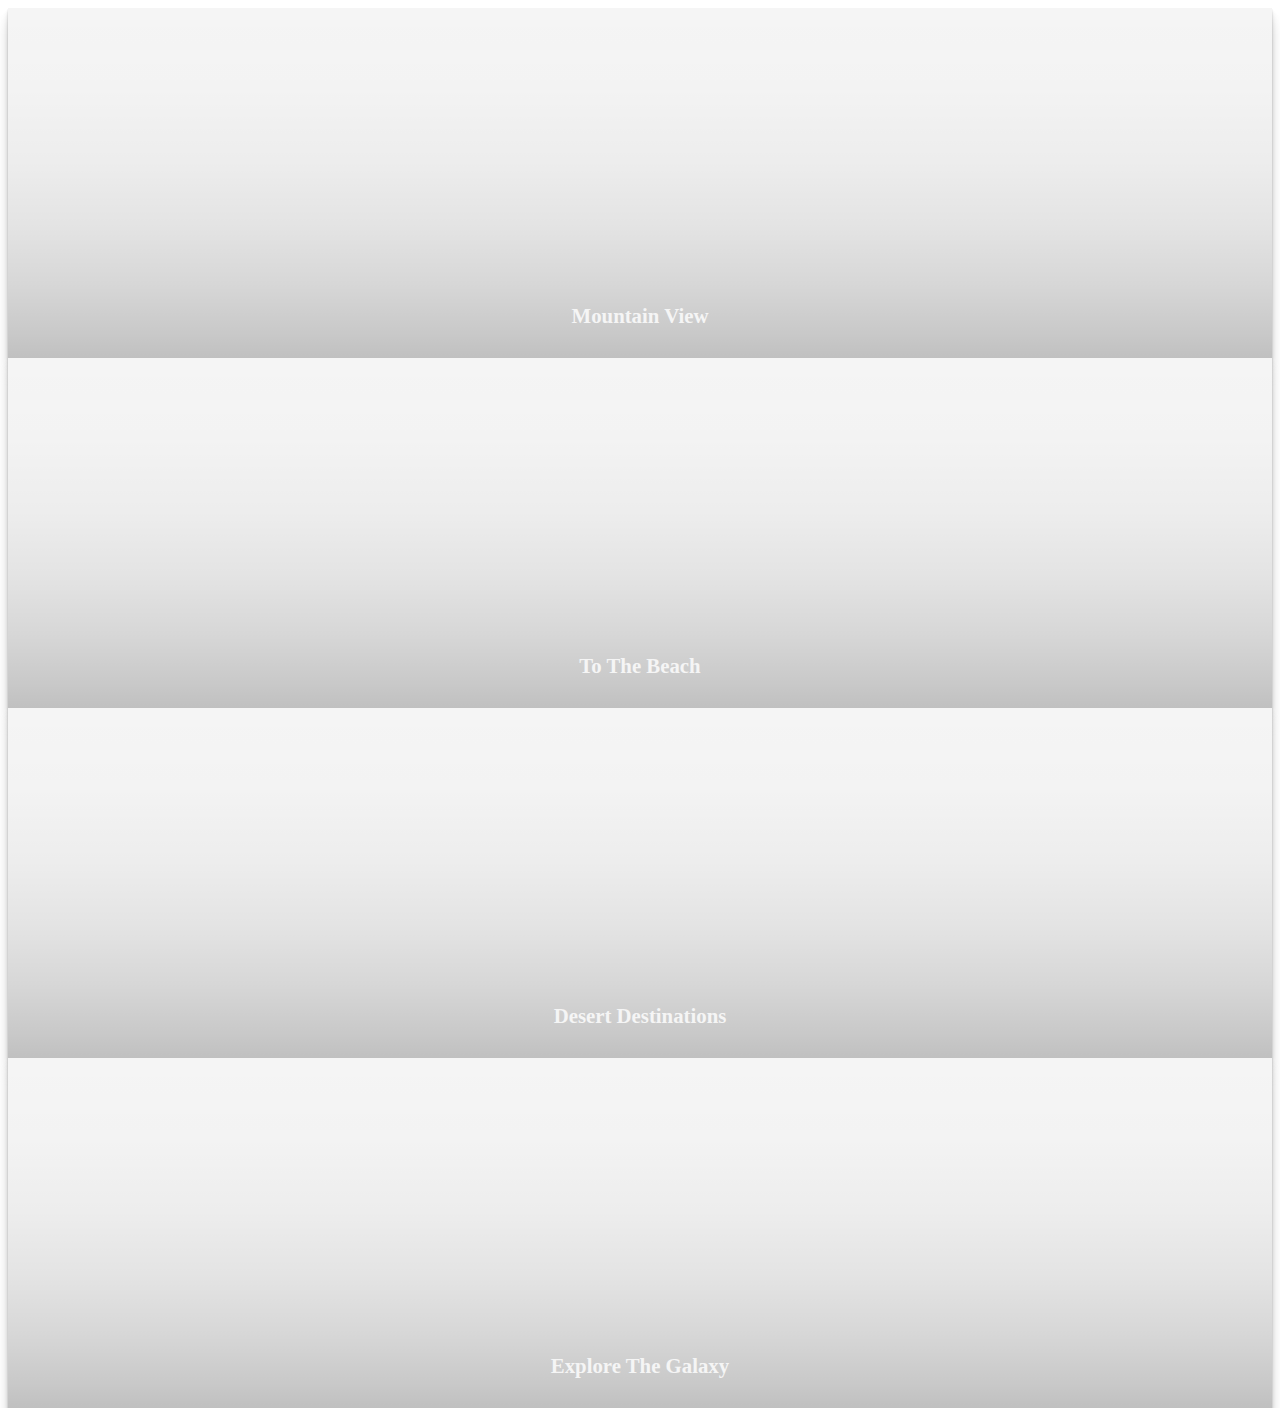
<file: aboutme.html>
<!DOCTYPE html>
<html lang="en">
  <head>
    <meta charset="UTF-8" />
    <meta name="viewport" content="width=device-width, initial-scale=1.0" />
    <title>Document</title>
  </head>
  <body>
    <style>
      @import url("https://fonts.googleapis.com/css?family=Cardo:400i|Rubik:400,700&display=swap");
      :root {
        --d: 700ms;
        --e: cubic-bezier(0.19, 1, 0.22, 1);
        --font-sans: "Rubik", sans-serif;
        --font-serif: "Cardo", serif;
      }

      * {
        box-sizing: border-box;
      }

      html,
      body {
        height: 100%;
      }

      body {
        display: grid;
        place-items: center;
      }

      .page-content {
        display: grid;
        grid-gap: 1rem;
        padding: 1rem;
        max-width: 1024px;
        margin: 0 auto;
        font-family: var(--font-sans);
      }
      @media (min-width: 600px) {
        .page-content {
          grid-template-columns: repeat(2, 1fr);
        }
      }
      @media (min-width: 800px) {
        .page-content {
          grid-template-columns: repeat(4, 1fr);
        }
      }

      .card {
        position: relative;
        display: flex;
        align-items: flex-end;
        overflow: hidden;
        padding: 1rem;
        width: 100%;
        text-align: center;
        color: whitesmoke;
        background-color: whitesmoke;
        box-shadow: 0 1px 1px rgba(0, 0, 0, 0.1), 0 2px 2px rgba(0, 0, 0, 0.1),
          0 4px 4px rgba(0, 0, 0, 0.1), 0 8px 8px rgba(0, 0, 0, 0.1),
          0 16px 16px rgba(0, 0, 0, 0.1);
      }
      @media (min-width: 600px) {
        .card {
          height: 350px;
        }
      }
      .card:before {
        content: "";
        position: absolute;
        top: 0;
        left: 0;
        width: 100%;
        height: 110%;
        background-size: cover;
        background-position: 0 0;
        transition: transform calc(var(--d) * 1.5) var(--e);
        pointer-events: none;
      }
      .card:after {
        content: "";
        display: block;
        position: absolute;
        top: 0;
        left: 0;
        width: 100%;
        height: 200%;
        pointer-events: none;
        background-image: linear-gradient(
          to bottom,
          hsla(0, 0%, 0%, 0) 0%,
          hsla(0, 0%, 0%, 0.009) 11.7%,
          hsla(0, 0%, 0%, 0.034) 22.1%,
          hsla(0, 0%, 0%, 0.072) 31.2%,
          hsla(0, 0%, 0%, 0.123) 39.4%,
          hsla(0, 0%, 0%, 0.182) 46.6%,
          hsla(0, 0%, 0%, 0.249) 53.1%,
          hsla(0, 0%, 0%, 0.32) 58.9%,
          hsla(0, 0%, 0%, 0.394) 64.3%,
          hsla(0, 0%, 0%, 0.468) 69.3%,
          hsla(0, 0%, 0%, 0.54) 74.1%,
          hsla(0, 0%, 0%, 0.607) 78.8%,
          hsla(0, 0%, 0%, 0.668) 83.6%,
          hsla(0, 0%, 0%, 0.721) 88.7%,
          hsla(0, 0%, 0%, 0.762) 94.1%,
          hsla(0, 0%, 0%, 0.79) 100%
        );
        transform: translateY(-50%);
        transition: transform calc(var(--d) * 2) var(--e);
      }
      .card:nth-child(1):before {
        background-image: url(https://images.unsplash.com/photo-1517021897933-0e0319cfbc28?ixlib=rb-1.2.1&q=80&fm=jpg&crop=entropy&cs=tinysrgb&w=400&fit=max&ixid=eyJhcHBfaWQiOjE0NTg5fQ);
      }
      .card:nth-child(2):before {
        background-image: url(https://images.unsplash.com/photo-1533903345306-15d1c30952de?ixlib=rb-1.2.1&q=80&fm=jpg&crop=entropy&cs=tinysrgb&w=400&fit=max&ixid=eyJhcHBfaWQiOjE0NTg5fQ);
      }
      .card:nth-child(3):before {
        background-image: url(https://images.unsplash.com/photo-1545243424-0ce743321e11?ixlib=rb-1.2.1&q=80&fm=jpg&crop=entropy&cs=tinysrgb&w=400&fit=max&ixid=eyJhcHBfaWQiOjE0NTg5fQ);
      }
      .card:nth-child(4):before {
        background-image: url(https://images.unsplash.com/photo-1531306728370-e2ebd9d7bb99?ixlib=rb-1.2.1&q=80&fm=jpg&crop=entropy&cs=tinysrgb&w=400&fit=max&ixid=eyJhcHBfaWQiOjE0NTg5fQ);
      }

      .content {
        position: relative;
        display: flex;
        flex-direction: column;
        align-items: center;
        width: 100%;
        padding: 1rem;
        transition: transform var(--d) var(--e);
        z-index: 1;
      }
      .content > * + * {
        margin-top: 1rem;
      }

      .title {
        font-size: 1.3rem;
        font-weight: bold;
        line-height: 1.2;
      }

      .copy {
        font-family: var(--font-serif);
        font-size: 1.125rem;
        font-style: italic;
        line-height: 1.35;
      }

      .btn {
        cursor: pointer;
        margin-top: 1.5rem;
        padding: 0.75rem 1.5rem;
        font-size: 0.65rem;
        font-weight: bold;
        letter-spacing: 0.025rem;
        text-transform: uppercase;
        color: white;
        background-color: black;
        border: none;
      }
      .btn:hover {
        background-color: #0d0d0d;
      }
      .btn:focus {
        outline: 1px dashed yellow;
        outline-offset: 3px;
      }

      @media (hover: hover) and (min-width: 600px) {
        .card:after {
          transform: translateY(0);
        }
        .content {
          transform: translateY(calc(100% - 4.5rem));
        }
        .content > *:not(.title) {
          opacity: 0;
          transform: translateY(1rem);
          transition: transform var(--d) var(--e), opacity var(--d) var(--e);
        }
        .card:hover,
        .card:focus-within {
          align-items: center;
        }
        .card:hover:before,
        .card:focus-within:before {
          transform: translateY(-4%);
        }
        .card:hover:after,
        .card:focus-within:after {
          transform: translateY(-50%);
        }
        .card:hover .content,
        .card:focus-within .content {
          transform: translateY(0);
        }
        .card:hover .content > *:not(.title),
        .card:focus-within .content > *:not(.title) {
          opacity: 1;
          transform: translateY(0);
          transition-delay: calc(var(--d) / 8);
        }
        .card:focus-within:before,
        .card:focus-within:after,
        .card:focus-within .content,
        .card:focus-within .content > *:not(.title) {
          transition-duration: 0s;
        }
      } /*# sourceMappingURL=css.css.map */
    </style>
    <div class="card">
      <div class="content">
        <h2 class="title">Mountain View</h2>
        <p class="copy">
          Check out all of these gorgeous mountain trips with beautiful views
          of, you guessed it, the mountains
        </p>
        <button class="btn">View Trips</button>
      </div>
    </div>

    <div class="card">
      <div class="content">
        <h2 class="title">To The Beach</h2>
        <p class="copy">
          Plan your next beach trip with these fabulous destinations
        </p>
        <button class="btn">View Trips</button>
      </div>
    </div>

    <div class="card">
      <div class="content">
        <h2 class="title">Desert Destinations</h2>
        <p class="copy">It's the desert you've always dreamed of</p>
        <button class="btn">Book Now</button>
      </div>
    </div>

    <div class="card">
      <div class="content">
        <h2 class="title">Explore The Galaxy</h2>
        <p class="copy">
          Seriously, straight up, just blast off into outer space today
        </p>
        <button class="btn">Book Now</button>
      </div>
    </div>
  </body>
</html>
</file>
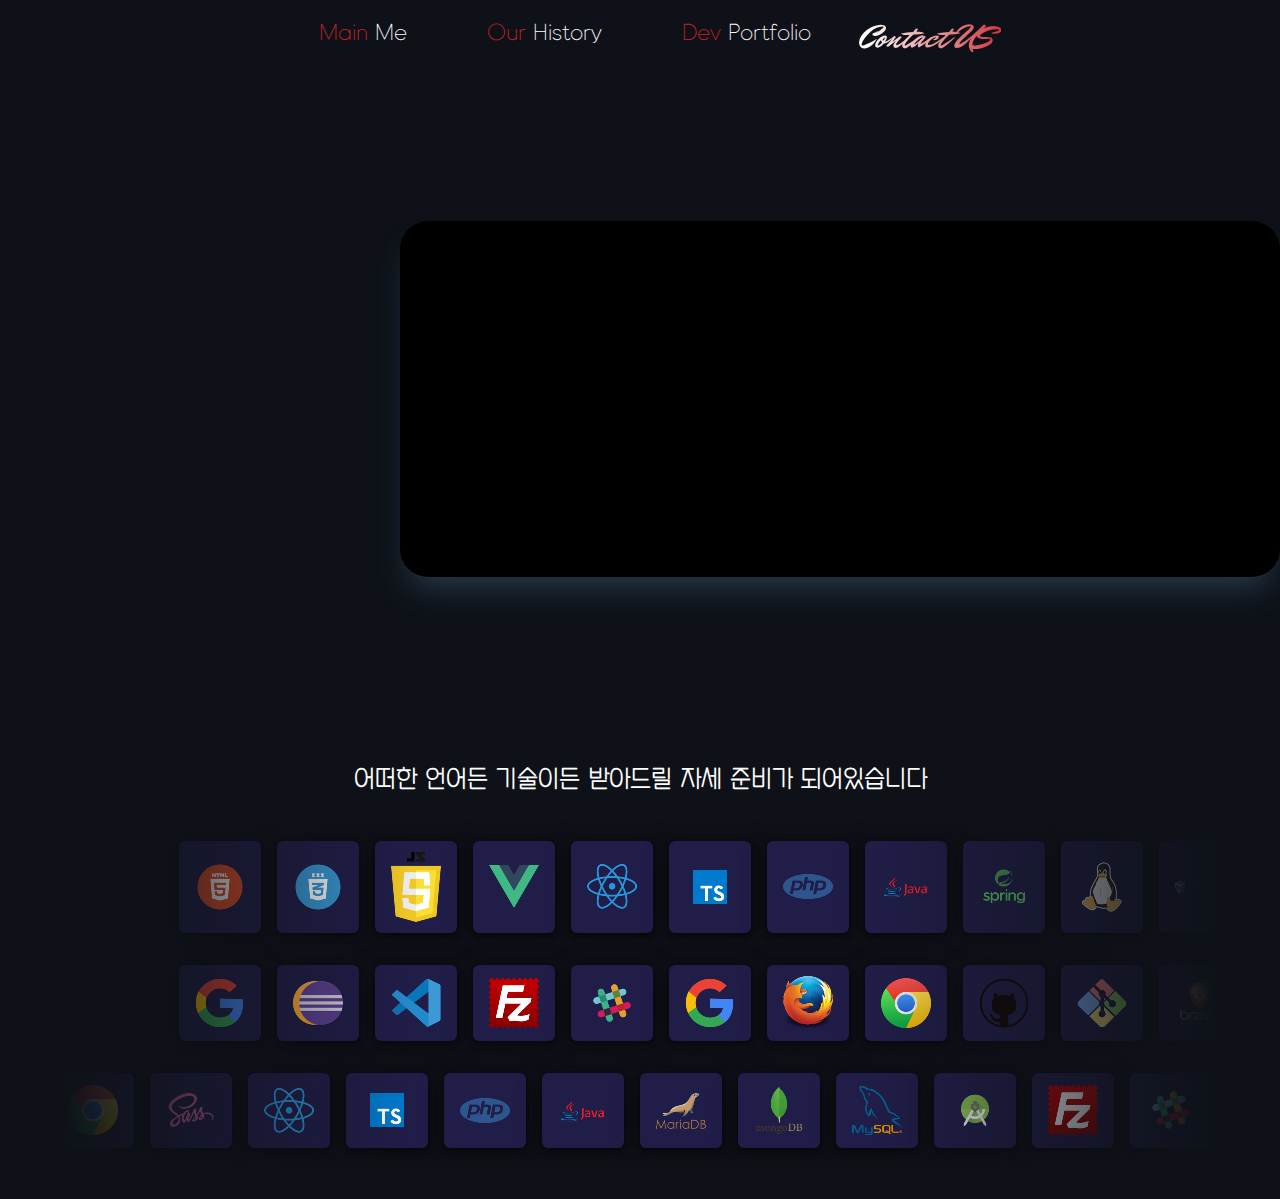
<file: dev_about.html>
<!DOCTYPE html>
<html lang="en">
  <head>
    <meta charset="UTF-8" />
    <meta http-equiv="X-UA-Compatible" content="IE=edge" />
    <meta name="viewport" content="width=device-width, initial-scale=1.0" />
    <title>DoYoung.dev</title>
    <link rel="stylesheet" href="css/detail.css" />
    <link rel="stylesheet" href="css/about.css">
    <link
      href="https://fonts.googleapis.com/css?family=Mr+Dafoe"
      rel="stylesheet"
    />
    <link rel="stylesheet" href="https://unpkg.com/aos@next/dist/aos.css" />
  </head>
  
  <body>
    
    <nav class="navigation">
      <ul class="menu">
        <li class="menu__item">
          <a href="index.html" class="menu__link">
            <span class="menu__title">
              <span class="menu__first-word" data-hover="Main"> Main </span>
              <span class="menu__second-word" data-hover="Me">Me </span>
            </span>
          </a>
        </li>

        <li class="menu__item">
          <a href="dev_history.html" class="menu__link">
            <span class="menu__title">
              <span class="menu__first-word" data-hover="Our"> Our </span>
              <span class="menu__second-word" data-hover="History">
                History
              </span>
            </span>
          </a>
        </li>

        <li class="menu__item">
          <a href="dev_portfolio.html" class="menu__link">
            <span class="menu__title">
              <span class="menu__first-word" data-hover="Dev"> Dev </span>
              <span class="menu__second-word" data-hover="Portfolio"> Portfolio </span>
            </span>
          </a>
        </li>
        
        <!-- <li class="menu__item"> -->
          <!-- <a href="https://pdy1207.github.io/dev-resume/" class="menu__link" target="_blank">
            <span class="menu__title">
              <span class="menu__first-word" data-hover="Pdy"> Pdy </span>
              <span class="menu__second-word" data-hover="Resume">
                Resume
                </span>
            </span>
          </a> -->
        <!-- </li> -->

        
        <li class="menu__item">
          <a
          class="shadow"
            href="mailto:pdyme1207@gmail.com?body=안녕하세요.%0D%0A취미이자 직업이 개발인 박도영Dev 입니다.%0D%0A방문 해 주셔서 감사합니다."
            >Contact US</a
            >
          </li>
        </ul>
    </div>
    
    

    <section class="home">
      <div class="home-img">
        <img src="./public/img/doyoung.png" />
      </div>
      <div class="home-content">
        <h3>Hello, this is Park Doyoung.</h3>
        <!-- <h1>PDY</h1> -->
        <h3>안녕하십니까 <span>박도영</span> 입니다.</h3>
        <p>
          다양한 분야에서 도전하는 개발자, Park Doyoung 입니다. <br/>
          기술과 혁신을 통해 비즈니스 성과를 극대화하는 것을 두고 중요하게 생각합니다.
        꾸준한 사이드 프로젝트를 통해 전문성을 키우며, 이를 토대로 비즈니스에서 가치를 창출하기 위해 노력하고 있습니다.
        또한 블로그와 깃허브를 통해 기술과 인사이트를 공유하며, 동료 개발자들에게도 오픈채팅을 통해 도움을 제공합니다.
          <br/>
          <br/>
          오픈소스 프로젝트에 큰 관심을 가지며, 완벽한 솔루션은 없다고 생각하며 지속적인 협업과 개선을 통해 더 나은 결과를 창출하고자 합니다.
            개발 업무의 핵심은 비즈니스와의 원활한 커뮤니케이션이라고 생각하며, 문제 해결과 비즈니스 성과를 위해 적극적으로 협력하고 노력합니다.
          <br/>
          <br/>
         <strong> 업무 효율성과 생산성은 비즈니스 성공의 얼굴이라고 믿습니다. <br/>
          이를 위해 정직, 신뢰, 겸손, 성실을 가치로 삼아 지속적인 도전과 성장을 추구하고 있습니다.
          나 자신 뿐만 아니라 조직과 협업하는 모든 이에게 가치를 제공하기 위해 끊임없이 학습하고 발전하고자 합니다.</strong> 
        </p>
      </div>
    </section>
    
    <div class="a">
        <h1>어떠한 언어든 기술이든 받아드릴 자세 준비가 되어있습니다</h1>
      </div>


      <div class="app">
        <div class="tag-list">
          <div
            class="loop-slider"
            style="--duration: 100000ms;
            --direction: normal; 
            width: 80%;"          >
            <div class="inner">
              <div class="tag">
                <img src="img/html.png"/>
              </div>
              <div class="tag">
                <img src="img/css.png" />
              </div>
              <div class="tag">
                <img src="img/js.png" />
              </div>
              <div class="tag">
                <img src="img/vue.png" />
              </div>
              <div class="tag">
                <img src="img/react.png" />
              </div>
              <div class="tag">
                <img src="img/ts.png" />
              </div>
              <div class="tag">
                <img src="img/php.png" />
              </div>
              <div class="tag">
                <img src="img/java.png" />
              </div>
              <div class="tag">
                <img src="img/spring.png" />
              </div>
              <div class="tag">
                <img src="img/linux.png" />
              </div>
              <div class="tag">
                <img src="img/viturebox.png" />
              </div>
              <div class="tag">
                <img src="img/ubuntu.png" />
              </div>
              <div class="tag">
                <img src="img/ts.png" />
              </div>
              <div class="tag">
                <img src="img/vue.png" />
              </div>

              <div class="tag">
                <img src="img/html.png"/>
              </div>
              <div class="tag">
                <img src="img/css.png" />
              </div>
              <div class="tag">
                <img src="img/js.png" />
              </div>
              <div class="tag">
                <img src="img/vue.png" />
              </div>
              <div class="tag">
                <img src="img/react.png" />
              </div>
              <div class="tag">
                <img src="img/ts.png" />
              </div>
              <div class="tag">
                <img src="img/php.png" />
              </div>
              <div class="tag">
                <img src="img/java.png" />
              </div>
              <div class="tag">
                <img src="img/spring.png" />
              </div>
              <div class="tag">
                <img src="img/linux.png" />
              </div>
              <div class="tag">
                <img src="img/viturebox.png" />
              </div>
              <div class="tag">
                <img src="img/ubuntu.png" />
              </div>
              <div class="tag">
                <img src="img/ts.png" />
              </div>
              <div class="tag">
                <img src="img/vue.png" />
              </div>

              
            </div>
          </div>
          <div
            class="loop-slider"
            style="--duration: 100000ms; --direction: reverse; width: 80%;"
          >
            <div class="inner">
              <div class="tag"><img src="img/google.png" /></div>
              <div class="tag"><img src="img/eli.png" /></div>
              <div class="tag"><img src="img/vscode.png" /></div>
              <div class="tag"><img src="img/ftp.png" /></div>
              <div class="tag"><img src="img/slack.png" /></div>
              <div class="tag"><img src="img/google.png" /></div>
              <div class="tag"><img src="img/firefox.png" /></div>
              <div class="tag"><img src="img/chrome.png" /></div>
              <div class="tag"><img src="img/github.png" /></div>
              <div class="tag"><img src="img/git.png" /></div>
              <div class="tag"><img src="img/brave.png" /></div>
              <div class="tag"><img src="img/google.png" /></div>
              <div class="tag"><img src="img/firefox.png" /></div>
              <div class="tag"><img src="img/chrome.png" /></div>
              <div class="tag"><img src="img/sass.png" /></div>
              <div class="tag"><img src="img/google.png" /></div>
              <div class="tag"><img src="img/firefox.png" /></div>
              <div class="tag"><img src="img/chrome.png" /></div>
              <div class="tag"><img src="img/github.png" /></div>
              <div class="tag"><img src="img/git.png" /></div>
              <div class="tag"><img src="img/brave.png" /></div>
              <div class="tag"><img src="img/google.png" /></div>
              <div class="tag"><img src="img/firefox.png" /></div>
            </div>
          </div>
          <div
            class="loop-slider"
            style="--duration: 120000ms; --direction: normal"
          >
            <div class="inner">
              <div class="tag"><img src="img/mariadb.png" /></div>
              <div class="tag"><img src="img/mongodb.png" /></div>
              <div class="tag"><img src="img/mysql.png" /></div>
              <div class="tag"><img src="img/android.png" /></div>
              <div class="tag"><img src="img/ftp.png" /></div>
              <div class="tag"><img src="img/slack.png" /></div>
              <div class="tag"><img src="img/google.png" /></div>
              <div class="tag"><img src="img/firefox.png" /></div>
              <div class="tag"><img src="img/chrome.png" /></div>
              <div class="tag"><img src="img/sass.png" /></div>
                 <div class="tag">
                <img src="img/react.png" />
              </div>
              <div class="tag">
                <img src="img/ts.png" />
              </div>
              <div class="tag">
                <img src="img/php.png" />
              </div>
              <div class="tag">
                <img src="img/java.png" />
              </div>
              <div class="tag"><img src="img/mariadb.png" /></div>
              <div class="tag"><img src="img/mongodb.png" /></div>
              <div class="tag"><img src="img/mysql.png" /></div>
              <div class="tag"><img src="img/android.png" /></div>
              <div class="tag"><img src="img/ftp.png" /></div>
              <div class="tag"><img src="img/slack.png" /></div>
              <div class="tag"><img src="img/google.png" /></div>
              <div class="tag"><img src="img/firefox.png" /></div>
              <div class="tag"><img src="img/chrome.png" /></div>
              <div class="tag"><img src="img/sass.png" /></div>
                 <div class="tag">
                <img src="img/react.png" />
              </div>
              <div class="tag">
                <img src="img/ts.png" />
              </div>
              <div class="tag">
                <img src="img/php.png" />
              </div>
              <div class="tag">
                <img src="img/java.png" />
              </div>
          </div>
          <div class="fade"></div>
        </div>
      </div>


      <script
      src="https://code.jquery.com/jquery-3.6.3.min.js"
      integrity="sha256-pvPw+upLPUjgMXY0G+8O0xUf+/Im1MZjXxxgOcBQBXU="
      crossorigin="anonymous"
    ></script>
   
    
  </body>
</html>
</file>
<file: css/detail.css>
@font-face {
  font-family: "Noto Sans KR";
  src: url("../public/font/Nix.otf") format("woff");
}
* {
  font-family: Noto Sans KR;
}

section {
  display: grid;
  place-items: center;
  align-content: center;
  min-height: 75vh;
}
.hidden {
  opacity: 0;
  filter: blur(5px);
  transform: translateX(-100%);
  transition: all 1s;
}
.show {
  filter: blur(0);
  transform: translateX(0);
  opacity: 1;
}
@media (prefers-reduced-motion) {
  .hidden {
    transition: none;
  }
}
.logos {
  display: flex;
}

.logo:nth-child(2) {
  transition-delay: 200ms;
}
.logo:nth-child(3) {
  transition-delay: 400ms;
}
.logo:nth-child(4) {
  transition-delay: 600ms;
}

/* nav */
.navigation {
  width: 100%;
  font-size: 22px;
  margin-top: -15px;
}

.menu {
  display: flex;
  justify-content: center;
  max-width: 1150px;
  margin: 0 auto;
  padding-left: 0;
}

.menu__item {
  display: inline-block;
  white-space: nowrap;
}
@media screen and (max-width: 480px) {
  .menu__item:nth-child(n + 3) {
    display: none;
  }
  .menu__item:nth-child(2) .menu__link {
    border-right: 0;
  }
}
@media screen and (max-width: 768px) {
  .menu__item:nth-child(n + 4) {
    display: none;
  }
  .menu__item:nth-child(3) .menu__link {
    border-right: 0;
  }
}
@media screen and (max-width: 992px) {
  .menu__item:nth-child(n + 5) {
    display: none;
  }
  .menu__item:nth-child(4) .menu__link {
    border-right: 0;
  }
}
.menu__item:last-child .menu__link {
  border-right: 0;
}

.menu__link {
  display: block;
  padding: 6px 30px 3px;
}
.menu__link:hover .menu__first-word,
.menu__link:focus .menu__first-word {
  transform: translate3d(0, -105%, 0);
}
.menu__link:hover .menu__second-word,
.menu__link:focus .menu__second-word {
  transform: translate3d(0, 105%, 0);
}
@media screen and (min-width: 768px) {
  .menu__link {
    padding: 6px 40px 3px;
  }
}

.menu__title {
  display: inline-block;
  overflow: hidden;
}

.menu__first-word,
.menu__second-word {
  display: inline-block;
  position: relative;
  transition: transform 0.3s;
}
.menu__first-word::before,
.menu__second-word::before {
  position: absolute;
  content: attr(data-hover);
}

.menu__first-word {
  color: #cb2028;
}
.menu__first-word::before {
  top: 105%;
  color: #cb2028;
}

.menu__second-word {
  color: white;
}
.menu__second-word::before {
  bottom: 105%;
  color: white;
} /*# sourceMappingURL=css.css.map */
.shadow {
  width: 150px;
  max-width: 150px;
  font-family: Mr Dafoe, sans-serif;
  font-size: 1.5em;
  text-align: center;
  display: inline-block;
  background: linear-gradient(to right, #fff 5%, #cb2028 55%, #ff0 50%);
  animation: shine 2s linear infinite;
  background-size: 200% auto;
  text-fill-color: transparent;
  -webkit-background-clip: text;
  -webkit-text-fill-color: transparent;
}

@keyframes shine {
  to {
    background-position: 200% center;
  }
} /*# sourceMappingURL=test.css.map */
*,
*:before,
*:after {
  box-sizing: border-box;
  margin: 0;
  padding: 0;
}

body {
  font-family: "Open Sans", Helvetica, Arial, sans-serif !important;
}

.skw-pages {
  overflow: hidden;
  position: relative;
  height: 100vh;
}

.skw-page {
  position: absolute;
  left: 0;
  top: 0;
  width: 100%;
}
.skw-page__half {
  position: absolute;
  top: 0;
  width: 50%;
  height: 100vh;
  transition: transform 1s;
}
.skw-page__half--left {
  left: 0;
  transform: translate3d(-32.4vh, 100%, 0);
}
.skw-page__half--right {
  left: 50%;
  transform: translate3d(32.4vh, -100%, 0);
}
.skw-page.active .skw-page__half {
  transform: translate3d(0, 0, 0);
}
.skw-page__skewed {
  overflow: hidden;
  position: absolute;
  top: 0;
  width: 140%;
  height: 100%;
  transform: skewX(-18deg);
}
.skw-page__half--left .skw-page__skewed {
  left: -40%;
}
.skw-page__half--right .skw-page__skewed {
  right: -40%;
}
.skw-page__content {
  display: flex;
  align-items: center;
  justify-content: center;
  flex-flow: column wrap;
  position: absolute;
  left: 0;
  top: 0;
  width: 100%;
  height: 100%;
  padding: 0 30%;
  color: #fff;
  transform: skewX(18deg);
  transition: transform 1s, opacity 1s;
  background-size: cover;
}
.skw-page__half--left .skw-page__content {
  padding-left: 30%;
  padding-right: 30%;
  transform-origin: 100% 0;
}
.skw-page__half--right .skw-page__content {
  padding-left: 30%;
  padding-right: 30%;
  transform-origin: 0 100%;
}
.skw-page.inactive .skw-page__content {
  opacity: 0.5;
  transform: skewX(18deg) scale(0.95);
}
.skw-page__heading {
  margin-bottom: 15px;
  text-transform: uppercase;
  font-size: 25px;
  text-align: center;
}
.skw-page__description {
  font-size: 18px;
  text-align: center;
  margin-bottom: 100px;
}
.skw-page__link {
  color: #ffa0a0;
}
.skw-page-1 .skw-page__half--left .skw-page__content {
  background-image: url("../public/img/network.jpg");
}
.skw-page-1 .skw-page__half--right .skw-page__content {
  background: #292929;
}
.skw-page-2 .skw-page__half--left .skw-page__content {
  background: #292929;
}
.skw-page-2 .skw-page__half--right .skw-page__content {
  background-image: url("https://s3-us-west-2.amazonaws.com/s.cdpn.io/142996/slider-2.jpg");
}
.skw-page-3 .skw-page__half--left .skw-page__content {
  background-image: url("https://s3-us-west-2.amazonaws.com/s.cdpn.io/142996/mousover-img-2.jpg");
}
.skw-page-3 .skw-page__half--right .skw-page__content {
  background: #292929;
}
.skw-page-4 .skw-page__half--left .skw-page__content {
  background: #292929;
}
.skw-page-4 .skw-page__half--right .skw-page__content {
  background-image: url("https://s3-us-west-2.amazonaws.com/s.cdpn.io/142996/sections-3.jpg");
}
.skw-page-5 .skw-page__half--left .skw-page__content {
  background-image: url("https://s3-us-west-2.amazonaws.com/s.cdpn.io/142996/img-test.jpg");
}
.skw-page-5 .skw-page__half--right .skw-page__content {
  background: #292929;
} /*# sourceMappingURL=css.css.map */
body {
  -ms-overflow-style: none;
}

::-webkit-scrollbar {
  display: none;
}

/*특정 부분 스크롤바 없애기*/

.box {
  -ms-overflow-style: none;
}
.box::-webkit-scrollbar {
  display: none;
}

/* 스크롤 다운 */

.scroll-down-dude:before,
.scroll-down-dude:after {
  content: "";
  display: block;
  width: 12px;
  height: 12px;
  transform: rotate(45deg);
  border-bottom: 4px solid white;
  border-right: 4px solid white;
}

.scroll-down-dude:before {
  animation: down-arrow-before 2.6s cubic-bezier(0.77, 0, 0.175, 1) infinite;
}

.scroll-down-dude:after {
  animation: down-arrow-after 2.6s cubic-bezier(0.77, 0, 0.175, 1) infinite;
}

@keyframes down-arrow-before {
  50% {
    transform: rotate(45deg) translate(70%, 70%);
  }
  100% {
    transform: rotate(45deg) translate(70%, 70%);
  }
}
@keyframes down-arrow-after {
  50% {
    transform: rotate(45deg) translate(110%, 110%);
    opacity: 0;
  }
  51% {
    transform: rotate(45deg) translate(-130%, -130%);
  }
  100% {
    transform: rotate(45deg) translate(-70%, -70%);
    opacity: 1;
  }
} /*# sourceMappingURL=test.css.map */
* {
  -webkit-box-sizing: border-box;
  -moz-box-sizing: border-box;
  box-sizing: border-box;
  outline: none;
}

body {
  background: #292929;
  margin: 0;
  padding: 30px 0;
  font-family: "Roboto", sans-serif;
}

h1 {
  text-align: center;
  font-weight: 600;
  color: #fff;
  padding: 30px 30px;
  font-size: 24px;
}

h1 span {
  font-weight: 600;
}

.container {
  width: 80%;
  padding: 50px 0;
  margin: 50px auto;
  position: relative;
  overflow: hidden;
}

.container:before {
  content: "";
  position: absolute;
  top: 0;
  left: 50%;
  margin-left: -1px;
  width: 2px;
  height: 100%;
  background: #ccd1d9;
  z-index: 1;
}

.timeline-block {
  width: -webkit-calc(50% + 8px);
  width: -moz-calc(50% + 8px);
  width: calc(50% + 8px);
  display: -webkit-box;
  display: -webkit-flex;
  display: -moz-box;
  display: flex;
  -webkit-box-pack: justify;
  -webkit-justify-content: space-between;
  -moz-box-pack: justify;
  justify-content: space-between;
  clear: both;
}

.timeline-block-right {
  float: right;
}

.timeline-block-left {
  float: left;
  direction: rtl;
}

.marker {
  width: 16px;
  height: 16px;
  border-radius: 50%;
  border: 2px solid #f5f7fa;
  background: #4fc1e9;
  margin-top: 10px;
  z-index: 9999;
}

.timeline-content {
  width: 95%;
  padding: 0 15px;
  color: #f5f7fa;
}

.timeline-content h3 {
  margin-top: 5px;
  margin-bottom: 5px;
  font-size: 25px;
  font-weight: 500;
}

.timeline-content span {
  font-size: 15px;
  color: #a4a4a4;
}

.timeline-content p {
  font-size: 14px;
  line-height: 1.5em;
  word-spacing: 1px;
  color: #cecece;
}

@media screen and (max-width: 768px) {
  .container:before {
    left: 8px;
    width: 2px;
  }
  .timeline-block {
    width: 100%;
    margin-bottom: 30px;
  }
  .timeline-block-right {
    float: none;
  }

  .timeline-block-left {
    float: none;
    direction: ltr;
  }
}
</file>
<file: css/about.css>
:root {
  --bg-color: #0e1218;
  --second-bg-color: #323946;
  --text-color: #fff;
  --main-color: #0ef;
}

body {
  background: var(--bg-color);
  color: var(--text-color);
}

.home {
  width: 100%;
  display: flex;
  justify-content: center;
  align-items: center;
}
.home-content {
  box-shadow: rgb(38, 57, 77) 0px 20px 30px -10px;
  border-radius: 28px;
  max-width: 935px;
  background: black;
  padding: 35px 86px;
  height: auto;
}
.home-content h3:nth-of-type(2) {
  margin-bottom: 30px;
  animation: slideTop 1s ease forwards;
  animation-delay: 0.7s;
}

.home-content h3 {
  font-size: 32px;
  font-weight: 700;
  opacity: 0;
  animation: slideBottom 1s ease forwards;
  animation-delay: 0.7s;
}
.home-content h3 span {
  color: #2db400;
}
.home-content p {
  font-size: 16px;
  opacity: 0;
  animation: slideLeft 1s ease forwards;
  animation-delay: 1s;
}
.home-content h1 {
  font-size: 56px;
  font-weight: 700;
  margin: -3px 0;
  opacity: 0;
  animation: slideRight 1s ease forwards;
  animation-delay: 1s;
}
.home-img img {
  max-width: 450px;
  margin-right: -20px;
  opacity: 0;
  animation: zoomIn 1s ease forwards, floatImage 4s ease-in-out infinite;

  animation-delay: 2s, 3s;
}

.social-media a {
  display: inline-flex;
  justify-content: center;
  align-items: center;
  width: 40px;
  height: 40px;
  background: transparent;
  border: 2px solid #0ef;
  border-radius: 50%;
  font-size: 20px;
  color: #0ef;
  text-decoration: none;
  margin: 30px 15px 30px 0;
  transition: 0.5s ease;
  opacity: 0;
  animation: slideLeft 1s ease forwards;
  animation-delay: calc(0.2s * var(--i));
}
.social-media a:hover {
  background: #0ef;
  color: #1f242d;
  box-shadow: 0 0 20px #0ef;
}
.btn {
  display: inline-block;
  padding: 12px 28px;
  background: #0ef;
  border-radius: 40px;
  text-decoration: none;
  box-sizing: 0 0 10px #0ef;
  font-size: 16px;
  color: #1f242d;
  letter-spacing: 1px;
  font-weight: 600;
  opacity: 0;
  animation: slideTop 1s ease forwards;
  animation-delay: 2s;
}

@keyframes slideRight {
  0% {
    transform: translateX(-100px);
    opacity: 0;
  }
  100% {
    transform: translateX(0);
    opacity: 1;
  }
}

@keyframes slideTop {
  0% {
    transform: translateY(100px);
    opacity: 0;
  }
  100% {
    transform: translateY(0);
    opacity: 1;
  }
}

@keyframes slideBottom {
  0% {
    transform: translateY(-100px);
    opacity: 0;
  }
  100% {
    transform: translateY(0);
    opacity: 1;
  }
}

@keyframes slideLeft {
  0% {
    transform: translateX(100px);
    opacity: 0;
  }
  100% {
    transform: translateX(0);
    opacity: 1;
  }
}

@keyframes zoomIn {
  0% {
    transform: scale(0);
    opacity: 0;
  }
  100% {
    transform: scale(1);
    opacity: 1;
  }
}

@keyframes floatImage {
  0% {
    transform: translateY(0);
  }
  50% {
    transform: translateY(-24px);
  }
  100% {
    transform: translateY(0);
  }
}
.app {
  display: flex;
  align-items: center;
  justify-content: center;
  flex-direction: column;
}

header {
  display: flex;
  flex-direction: column;
  align-items: center;
  margin: 1rem;
  text-align: center;
}
header h1 {
  font-weight: 600;
  font-size: 2rem;
  margin-bottom: 0.5rem;
}
@media (min-width: 768px) {
  header h1 {
    font-size: 3rem;
  }
}
header p {
  color: #94a3b8;
  margin-bottom: 0.5rem;
}
header a {
  color: #7393c1;
}

.tag-list {
  width: 86rem;
  max-width: 90vw;
  display: flex;

  flex-direction: column;
  gap: 2rem 0;
  position: relative;
  padding: 1.3rem 0;
  overflow: hidden;
  align-items: center;
  justify-content: center;
}

.loop-slider .inner {
  display: flex;
  width: -moz-fit-content;
  width: fit-content;
  animation-name: loop;
  animation-timing-function: linear;
  animation-iteration-count: infinite;
  animation-direction: var(--direction);
  animation-duration: var(--duration);
}

.tag {
  display: flex;
  align-items: center;
  gap: 0 0.2rem;
  font-size: 0.9rem;
  background-color: #201d48;
  border-radius: 0.4rem;
  padding: 0.7rem 1rem;
  margin-right: 1rem;
  box-shadow: 0 0.1rem 0.2rem rgba(0, 0, 0, 0.2),
    0 0.1rem 0.5rem rgba(0, 0, 0, 0.3), 0 0.2rem 1.5rem rgba(0, 0, 0, 0.4);
}
.tag span {
  font-size: 1.2rem;
  color: #64748b;
}

.fade {
  pointer-events: none;
  background: linear-gradient(
    90deg,
    #0e1218,
    transparent 30%,
    transparent 70%,
    #0e1218
  );
  position: absolute;
  inset: 0;
}

@keyframes loop {
  0% {
    transform: translateX(0);
  }
  100% {
    transform: translateX(-50%);
  }
}
</file>
